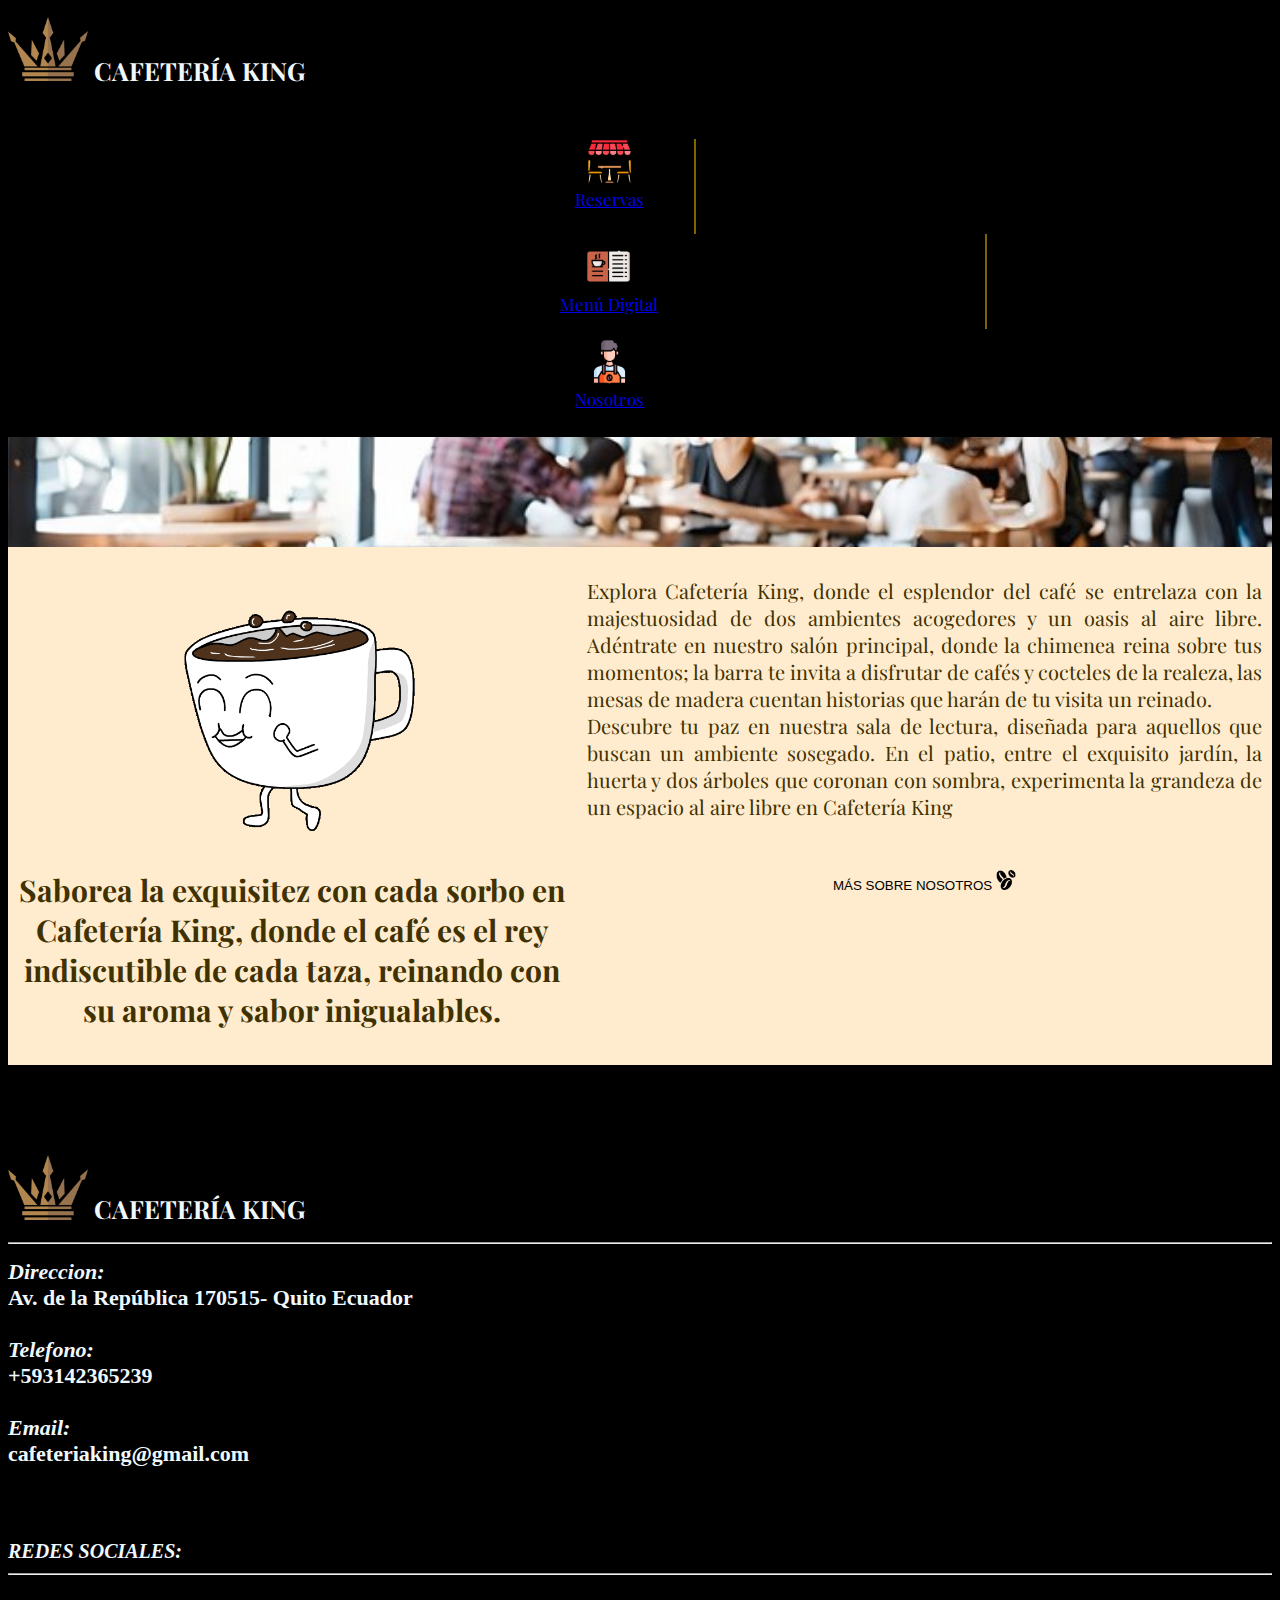
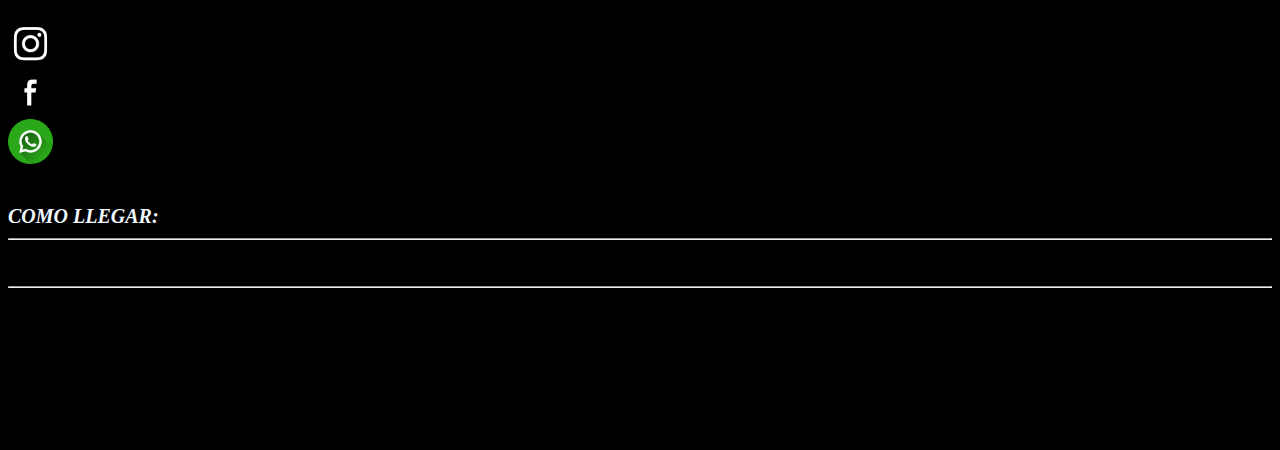
<file: index.html>
<!DOCTYPE html>
<html lang="es">

<head>
    <meta charset="UTF-8">
    <meta name="viewport" content="width=device-width, initial-scale=1.0">
    <link rel="stylesheet" href="css/index.css" />
    <link rel="shortcut icon" href="imagenes/corona.png" type="image/x-icon" />
    <link rel="preconnect" href="https://fonts.googleapis.com" />
    <link rel="preconnect" href="https://fonts.gstatic.com" crossorigin />
    <link href="https://fonts.googleapis.com/css2?family=Playfair+Display:wght@500&family=Rubik+Glitch&display=swap"
        rel="stylesheet" />
    <link href="https://cdn.jsdelivr.net/npm/bootstrap@5.3.2/dist/css/bootstrap.min.css" rel="stylesheet"
        integrity="sha384-T3c6CoIi6uLrA9TneNEoa7RxnatzjcDSCmG1MXxSR1GAsXEV/Dwwykc2MPK8M2HN" crossorigin="anonymous" />
    <title>Cafeteria</title>
</head>

<body style="background-color: black;" >
    <!--------------------------------------Encabezado de la página---------------------------------------------------->
    <!--Barra de navegación-->

    <header>
        <nav class="navbar navbar-expand-lg navbar-dark bg-dark">
            <div class="container-fluid">
                <!-- Logo -->
                <h1 class="cafeteriaKing">
                    <img src="imagenes/corona.png" alt="logo" style="width: 80px;"> CAFETERÍA KING
                </h1>
                <!-- Botón de hamburguesa -->
                <button class="navbar-toggler" type="button" data-bs-toggle="collapse" data-bs-target="#navbarColor02"
                    aria-controls="navbarColor02" aria-expanded="false" aria-label="Toggle navigation">
                    <span class="navbar-toggler-icon"></span>
                </button>
                <!-- Menú de navegación -->
                <div class="collapse navbar-collapse " id="navbarColor02">
                    <ul class="navbar-nav letras container ">
                         <li class="Inicio">
                            
                            <img src="imagenes/reservas.png" alt="reservas" class="barraimagenes">
                            <a class="nav-link letras" href="reservas.html">Reservas</a>
                        </li>
                        <li class="menu">
                            <img src="imagenes/menu.png" alt="menu" class="barraimagenes">
                            <a class="nav-link letras" href="menu.html">Menú Digital</a>
                        </li>
                        <li class="nosotros">
                            <img src="imagenes/nosotros.png" alt="nosotros" class="barraimagenes">
                            <a class="nav-link letras" href="nosotros.html">Nosotros</a>
                        </li>
                    </ul>
                </div>
            </div>
        </nav>
    </header>
    <!----------------------------------------------------------------------------------------------->
    <!--------------------------------------Contenido principal de la página---------------------------------------------------->

    <section>
        <section class="parafondo"
            style="background-image: url(imagenes/perfecto.jpg); background-size: cover; position: relative; background-attachment: fixed; background-repeat: no-repeat;">
            <div><br><br><br></div>
            <div><br><br></div>
            <section>
                <div class="row container contenedor mx-auto">
                    <div class="tarjetaN col-lg-6">
                        <h2 class="container frase" style="text-align: center">
                            <img src="imagenes/cafecorriendo.gif" alt="taza" style="width: 280px;">
                            <br>
                            Saborea la exquisitez con cada sorbo en Cafetería King, donde el café es el rey indiscutible de
                            cada taza, reinando con su aroma y sabor inigualables.
                        </h2>
                    </div>
                    <div class="tarjeta col-lg-6">
                        <p>
                            Explora Cafetería King, donde el esplendor del café se entrelaza con la majestuosidad de dos
                            ambientes acogedores y un oasis al aire libre. Adéntrate en nuestro salón principal, donde la
                            chimenea reina sobre tus momentos; la barra te invita a disfrutar de cafés y cocteles de la
                            realeza, las mesas de madera cuentan historias que harán de tu visita un reinado.
                            <br>Descubre tu paz en nuestra sala de lectura, diseñada para aquellos que buscan un ambiente
                            sosegado. En el patio, entre el exquisito jardín, la huerta y dos árboles que coronan con
                            sombra, experimenta la grandeza de un espacio al aire libre en Cafetería King
                        </p>
                        <a href="nosotros.html" class="nav-link letrasMenu">
                            <h1 style="text-align: center;"><button type="button" class="btn btn-outline-warning">MÁS SOBRE
                                NOSOTROS <img src="imagenes/cafe.png" alt="grano" style="width: 20px;"></button></h1>
                        </a>
                        
                    </div>
                </div>
            </section>

            <div><br><br><br></div>
        </section>
        
    </section>


    <!----------------------------------------------------------------------------------------------->
    <!--------------------------------------Pie de página---------------------------------------------------->
    <footer>
        <div class="container-fluid">
            <div class="row">
                <div class="col-lg-5 col-md-5 col-sm-12">
                    <h1 class="cafeteriaKing"><img src="imagenes/corona.png" alt="logo" style="width: 80px;"> CAFETERÍA
                        KING
                    </h1>
                    <hr>
                    <h1 style="font-size: 22px;color: aliceblue;"><b><i>Direccion:</i> </b><br> Av. de la República
                        170515- Quito Ecuador <br> <br><b><i>Telefono:</i></b><br> +593142365239
                        <br><br><b><i>Email:</i></b><br>cafeteriaking@gmail.com
                    </h1>
                    <p><br></p>
                </div>
                <div class="col-lg-3 col-md-3 col-sm-12">
                    <h1 class="container-fluid direc"><br> <b><i>
                                REDES SOCIALES:
                            </i></b>
                        <hr> <br>
                    </h1>
                    <div class="container">
                    <div class="row">
                        <div class="col-4"><a href="https://www.instagram.com/" class="nav-link letrasMenu">
                            <div><button><img src="imagenes/instagram.png" alt="instagram"
                                style="width: 45px;margin-right: 75px;"></button></div>
                        </a></div>
                        
                        <div class="col-4"><a href="https://www.facebook.com/?locale=es_LA" class="nav-link letrasMenu">
                            <div ><button><img src="imagenes/facebook .png" alt="tiktok"
                                style="width: 45px;margin-right: 75px;"></button></div>
                        </a></div>

                        <div class="col-4"><a href="https://www.whatsapp.com/?lang=es_LA" class="nav-link letrasMenu">
                            <div > <button><img src="imagenes/whatsapp.png" alt="whatsapp"
                                style="width: 45px;margin-right: 75px;"></button></div>
                        </a></div>
                    </div>
                        
                        
                        

                        
                    </div>
                </div>
                <div class="col-lg-4 col-md-4 col-sm-12">
                    <h1 class="container-fluid direc"><br><b><i>COMO LLEGAR:</i></b>
                        <hr> <br>
                    </h1>
                    <hr />
                    <div class="direccion">
                        <iframe
                            src="https://www.google.com/maps/embed?pb=!1m10!1m8!1m3!1d747.2424841333083!2d-78.48599824052049!3d-0.1905786343022911!3m2!1i1024!2i768!4f13.1!5e0!3m2!1ses!2sec!4v1705083872407!5m2!1ses!2sec"
                            width="600" height="450" style="border:0;" allowfullscreen="" loading="lazy"
                            referrerpolicy="no-referrer-when-downgrade"></iframe>
                    </div>
                </div>
            </div>
        </div>
    </footer>
    <!----------------------------------------------------------------------------------------------->
    <script src="https://cdn.jsdelivr.net/npm/bootstrap@5.3.2/dist/js/bootstrap.bundle.min.js"
        integrity="sha384-C6RzsynM9kWDrMNeT87bh95OGNyZPhcTNXj1NW7RuBCsyN/o0jlpcV8Qyq46cDfL"
        crossorigin="anonymous"></script>
</body>

</html>
</file>
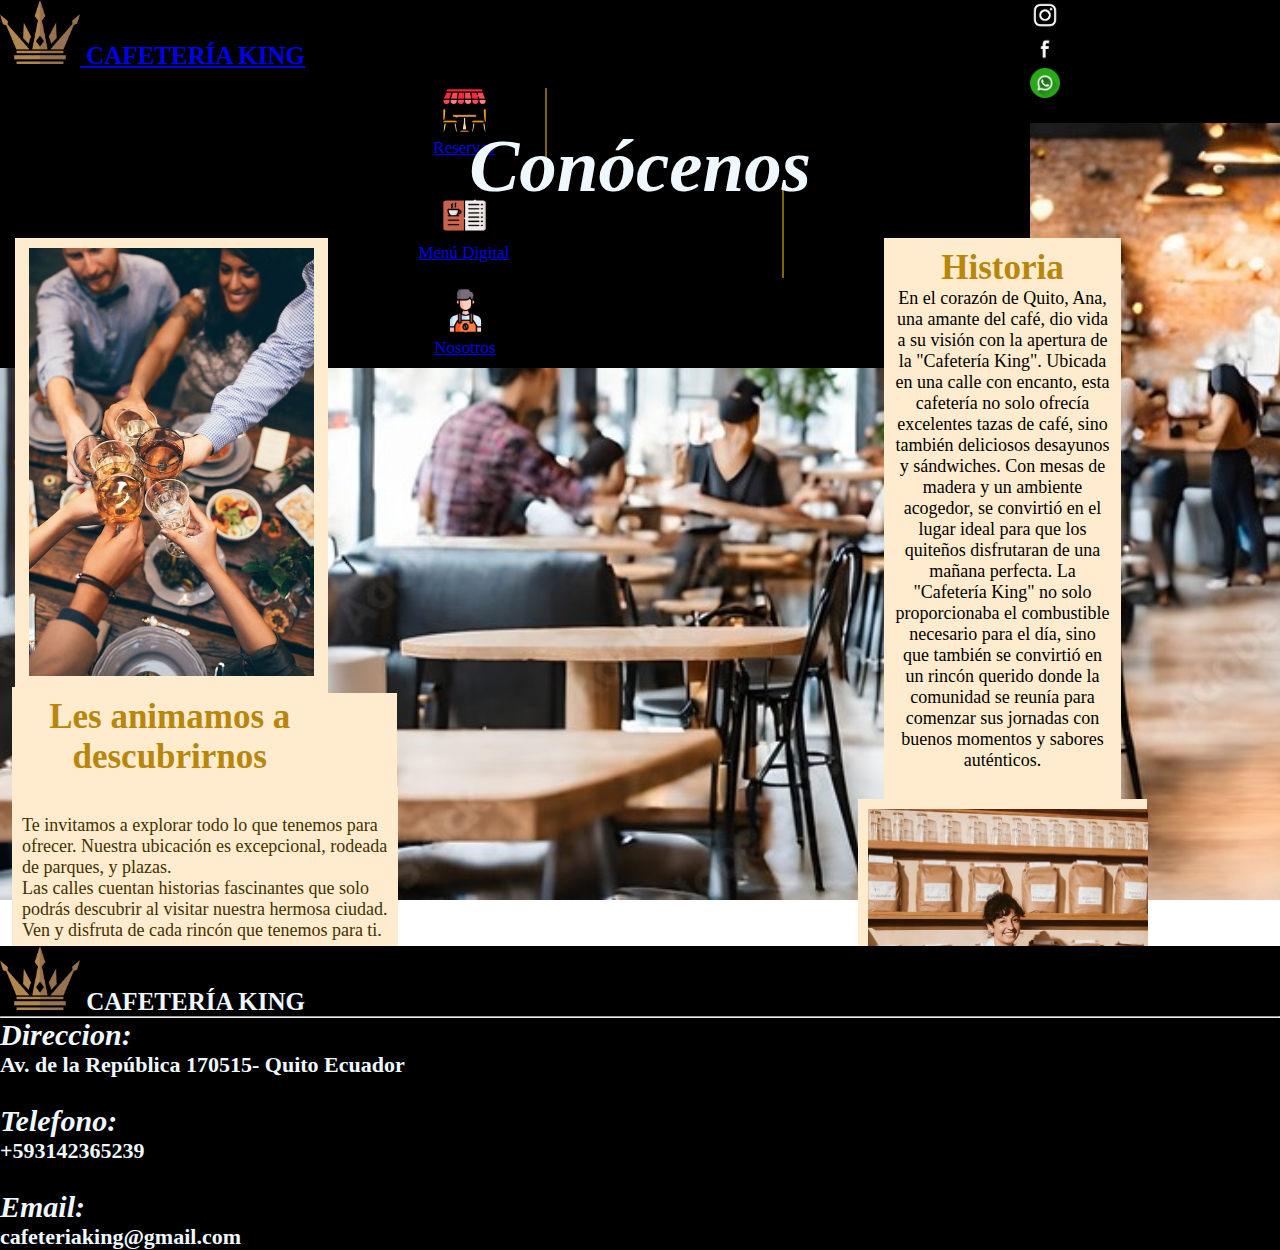
<file: nosotros.html>
<!DOCTYPE html>
<html lang="es">

<head>
    <meta charset="UTF-8">
    <meta name="viewport" content="width=device-width, initial-scale=1.0">
    <link rel="stylesheet" href="css/nosotros.css">
    <link rel="stylesheet" href="css/index.css">
    <link rel="stylesheet" href="css/menu.css">
     <link rel="shortcut icon" href="imagenes/corona.png" type="image/x-icon" />
    <link href="https://cdn.jsdelivr.net/npm/bootstrap@5.3.2/dist/css/bootstrap.min.css" rel="stylesheet"
        integrity="sha384-T3c6CoIi6uLrA9TneNEoa7RxnatzjcDSCmG1MXxSR1GAsXEV/Dwwykc2MPK8M2HN" crossorigin="anonymous" />
    <title>Nosotros</title>
</head>

<body class="grid-container"
    style="background-image: url(imagenes/perfecto.jpg); background-size: cover; position: relative; background-attachment: fixed; background-repeat: no-repeat;">

    <header class="header">
        <nav class="navbar navbar-expand-lg navbar-white bg-white">
            <div class="container-fluid">
                <!-- Logo -->

                <h1 class="cafeteriaKing" style="color: black;">
                    <a class="nav-link" href="index.html"><img src="imagenes/corona.png" alt="logo"
                            style="width: 80px;"> CAFETERÍA KING</a>

                </h1>

                <!-- Botón de hamburguesa -->
                <button class="navbar-toggler" type="button" data-bs-toggle="collapse" data-bs-target="#navbarColor02"
                    aria-controls="navbarColor02" aria-expanded="false" aria-label="Toggle navigation">
                    <span class="navbar-toggler-icon"></span>
                </button>

                <!-- Menú de navegación -->
                <div class="collapse navbar-collapse " id="navbarColor02">
                    <ul class="navbar-nav letras container ">
                        <li class="Inicio">
                            
                            <img src="imagenes/reservas.png" alt="reservas" class="barraimagenes">
                            <a class="nav-link letras" href="reservas.html">Reservas</a>
                        </li>
                        <li class="menu">
                            <img src="imagenes/menu.png" alt="menu" class="barraimagenes">
                            <a class="nav-link letras" href="menu.html">Menú Digital</a>
                        </li>
                        <li class="nosotros">
                            <img src="imagenes/nosotros.png" alt="nosotros" class="barraimagenes">
                            <a class="nav-link letras" href="#">Nosotros</a>
                        </li>
                    </ul>
                </div>
            </div>
        </nav>
    </header>
    <nav class="navbar">
        <div class="container">
            <div class="row">
                <div class="col-4"><a href="https://www.instagram.com/" class="nav-link letrasMenu">
                    <div><button><img src="imagenes/instagram.png" alt="instagram"
                        style="width: 30px;margin-right: 75px;"></button></div>
                </a></div>
                
                <div class="col-4"><a href="https://www.facebook.com/?locale=es_LA" class="nav-link letrasMenu">
                    <div ><button><img src="imagenes/facebook .png" alt="tiktok"
                        style="width: 30px;margin-right: 75px;"></button></div>
                </a></div>

                <div class="col-4"><a href="https://www.whatsapp.com/?lang=es_LA" class="nav-link letrasMenu">
                    <div > <button><img src="imagenes/whatsapp.png" alt="whatsapp"
                        style="width: 30px;margin-right: 75px;"></button></div>
                </a></div>
            </div>
                
                
                

                
            </div>

    </nav>
    <aside class="blanco" style="text-align: center;">
        <h1 style="font-size: 75px;color: aliceblue;"><i>Conócenos</i></h1>
    </aside>
    <aside class="sidebar">

        <section>

            <div class="row container  mx-auto " style="margin: 15px;">
                <div class="tarjetaN col-lg-5">
                    <h2 class="container frase" style="text-align: center ;">
                        <img src="imagenes/conocenos.jpg" alt="taza" style="width: 285px;">
                        <br>

                    </h2>
                </div>

                <div class="tarjeta col-lg-7">

                    <h1 style="font-size: 35px;color: darkgoldenrod;text-align:center ;">Les animamos a descubrirnos</h1>
                    <br>
                    <p style="font-size: 19px;">Te invitamos a explorar todo lo que tenemos para ofrecer. Nuestra
                        ubicación es excepcional,
                        rodeada de parques, y plazas. Las calles
                        cuentan historias fascinantes que solo podrás descubrir al visitar nuestra hermosa ciudad. Ven y
                        disfruta de cada rincón que tenemos para ti.</p>

                </div>
            </div>
        </section>
    </aside>
    <article class="main">
        <div class="row container  mx-auto"
            style="display: flex; flex-direction: column; align-items: center; justify-content: center;text-align: center ;margin: 15px;">
            <div class="tarjetaN col-lg-12" style="text-align: center;">
                <h2 class="container frase" style="font-size: 35px;color: darkgoldenrod;">
                    Historia
                </h2>
                
                <p style="font-size: 18px;color: black;">En el corazón de Quito, Ana, una amante del café, dio vida a su
                    visión con la apertura de la
                    "Cafetería King". Ubicada en una calle con encanto, esta cafetería no solo ofrecía excelentes tazas
                    de café, sino también deliciosos desayunos y sándwiches. Con mesas de madera y un ambiente acogedor,
                    se convirtió en el lugar ideal para que los quiteños disfrutaran de una mañana perfecta. La
                    "Cafetería King" no solo proporcionaba el combustible necesario para el día, sino que también se
                    convirtió en un rincón querido donde la comunidad se reunía para comenzar sus jornadas con buenos
                    momentos y sabores auténticos.</p>
                <br>
            </div>

            <div class="tarjeta col-lg-12" style="text-align: center;">
                <img src="imagenes/fundadora.jpg" alt="taza" style="width: 280px;">
            </div>
        </div>




    </article>
    <aside class="aparte">
<div class="row" style="margin: 12px;">
        <div class="tarjetaN col-lg-4">
            <h1 style="font-size: 35px;color: darkgoldenrod;">Les animamos a descubrirnos</h1>
        </div>

        <div class="tarjeta col-lg-8">


            <br>
            <p style="font-size: 18px;text-align: left;">Te invitamos a explorar todo lo que tenemos para ofrecer. Nuestra
                ubicación es excepcional,
                rodeada de parques, y plazas. <br> Las calles
                cuentan historias fascinantes que solo podrás descubrir al visitar nuestra hermosa ciudad. Ven y
                disfruta de cada rincón que tenemos para ti.</p>

        </div>

    </div>

    </aside>
    <footer class="footer">
        <h1 class="cafeteriaKing"><img src="imagenes/corona.png" alt="logo" style="width: 80px;"> CAFETERÍA
            KING
        </h1>
        <hr>
        <h1 style="font-size: 22px;color: aliceblue;"><b><i>Direccion:</i> </b><br> Av. de la República
            170515- Quito Ecuador <br> <br><b><i>Telefono:</i></b><br> +593142365239
            <br><br><b><i>Email:</i></b><br>cafeteriaking@gmail.com
        </h1>
    </footer>
</body>

</html>
</file>
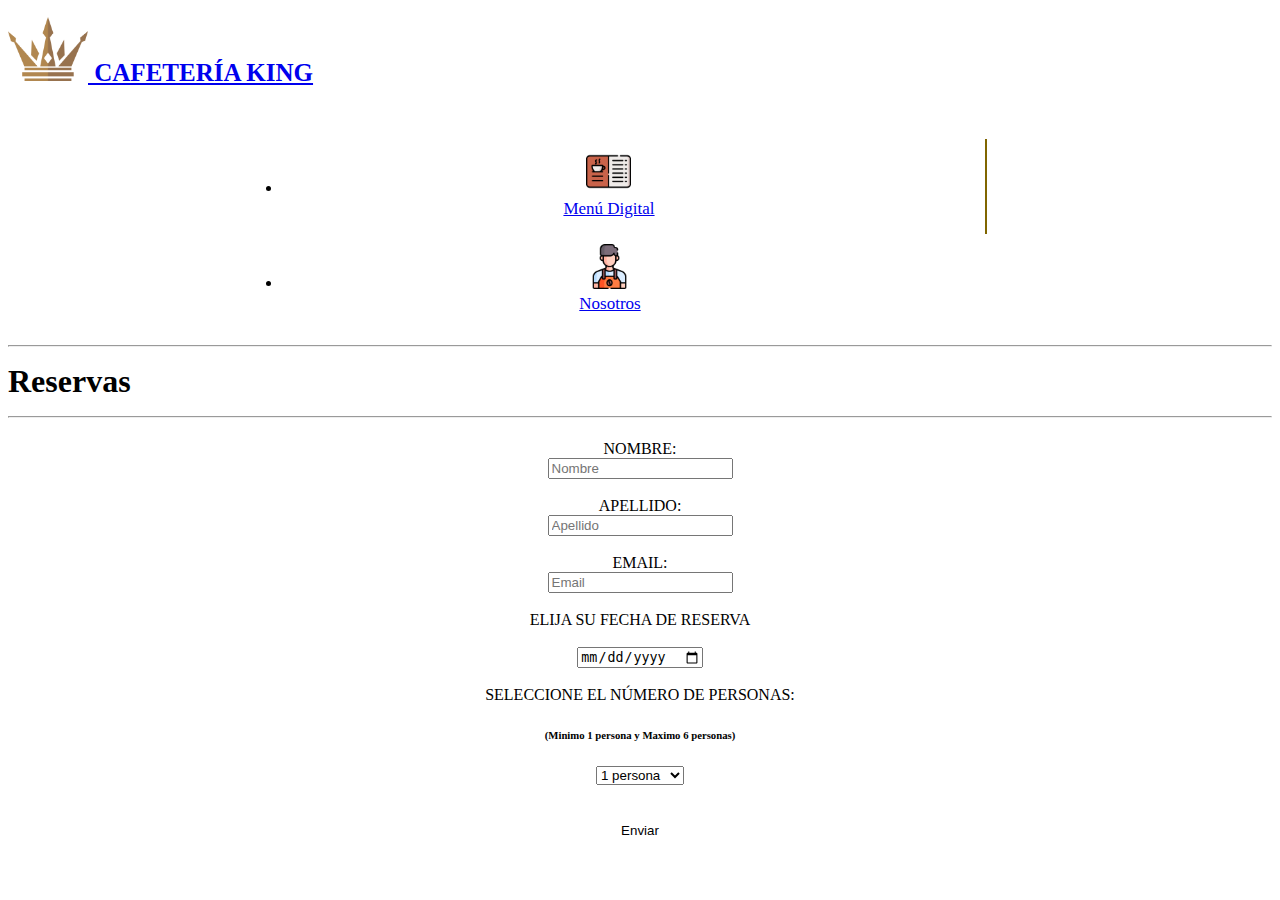
<file: reservas.html>
<!DOCTYPE html>
<html lang="es">
<head>
    <meta charset="UTF-8">
    <meta name="viewport" content="width=device-width, initial-scale=1.0">
    <link rel="stylesheet" href="css/index.css">
    <link rel="stylesheet" href="css/menu.css">
    <link rel="shortcut icon" href="imagenes/corona.png" type="image/x-icon" />
    <link
    href="https://cdn.jsdelivr.net/npm/bootstrap@5.3.2/dist/css/bootstrap.min.css"
    rel="stylesheet"
    integrity="sha384-T3c6CoIi6uLrA9TneNEoa7RxnatzjcDSCmG1MXxSR1GAsXEV/Dwwykc2MPK8M2HN"
    crossorigin="anonymous"
  />
    <title>Reservas</title>
</head>
<body>
  <header>
    <nav class="navbar navbar-expand-lg navbar-white bg-white">
        <div class="container-fluid">
            <!-- Logo -->
            
            <h1 class="cafeteriaKing" style="color: black;">
              <a class="nav-link" href="index.html"><img src="imagenes/corona.png" alt="logo"
                      style="width: 80px;"> CAFETERÍA KING</a>

          </h1>
    
            <!-- Botón de hamburguesa -->
            <button class="navbar-toggler" type="button" data-bs-toggle="collapse" data-bs-target="#navbarColor02" aria-controls="navbarColor02" aria-expanded="false" aria-label="Toggle navigation">
                <span class="navbar-toggler-icon"></span>
            </button>
    
            <!-- Menú de navegación -->
            <div class="collapse navbar-collapse " id="navbarColor02">
                <ul class="navbar-nav letras container ">
                    <li class="menu">
                        <img src="imagenes/menu.png" alt="menu" class="barraimagenes">
                        <a class="nav-link letras" href="menu.html">Menú Digital</a>
                    </li>
                    <li class="nosotros">
                        <img src="imagenes/nosotros.png" alt="nosotros" class="barraimagenes">
                        <a class="nav-link letras" href="nosotros.html">Nosotros</a>
                    </li>
                </ul>
            </div>
        </div>
    </nav>
</header>
    <h1 class="reservare"> <hr> Reservas <hr></h1>

    <div class="reserva" style="color: rgb(0, 0, 0) ;text-align: center;">
        <form action="#">
            <label for="Id-Nombre">NOMBRE: </label>
            <br />
            <input type="text" id="Id-Nombre" name="Nombre" placeholder="Nombre" />
            <br /><br />
            <label for="Id-Apellido">APELLIDO: </label>
            <br />
            <input type="text" id="Id-Apellido" name="Apellido" placeholder="Apellido" />
            <br /><br />
            <label for="Id-email">EMAIL: </label>
            <br />
            <input type="text" id="Id-email" name="email" placeholder="Email" />
            <br /><br />
            <label for="id-fecha">ELIJA SU FECHA DE RESERVA</label>
            <br><br>
            <input type="date" id="id-fecha" name="fecha">
            <br><br>
            <label for="id-personas">SELECCIONE EL NÚMERO DE PERSONAS:</label>
            <h6>(Minimo 1 persona y Maximo 6 personas)</h6>
        
        <select id="id-personas" name="personas">
            <option value="1">1 persona</option>
            <option value="2">2 personas</option>
            <option value="3">3 personas</option>
            <option value="4">4 persona</option>
            <option value="5">5 personas</option>
            <option value="6">6 personas</option>
        </select>
        <br><br><br>
        <!--botones-->
        <div class="d-grid gap-2 col-2 mx-auto">
            <button class="enviar" type="submit">Enviar</button>
            
          </div>
        </form>
    </div>
    <script
    src="https://cdn.jsdelivr.net/npm/bootstrap@5.3.2/dist/js/bootstrap.bundle.min.js"
    integrity="sha384-C6RzsynM9kWDrMNeT87bh95OGNyZPhcTNXj1NW7RuBCsyN/o0jlpcV8Qyq46cDfL"
    crossorigin="anonymous"
  ></script>
</body>
</html>
</file>
<file: css/index.css>
.letras {
    margin-right: 50px;
    font-size: 17px;
    font-family: 'Playfair Display', serif;
    display: flex;
    flex-direction: column;
    align-items: center;
    text-align: center;

}

.frase {
    background-color: blanchedalmond;
    font-family: 'Playfair Display', serif;
    color: #3f3200;
    font-size: 30px;
}

.cafeteriaKing {
    margin-right: 220px;
    font-size: 25px;
    font-family: 'Playfair Display', serif;
    color: aliceblue;

}


.barracontenida {
    display: flex;
    justify-content: space-between;
    margin: 20px;
    color: aliceblue;
    font-family: 'Playfair Display', serif;


}

.navbar-nav.letras>li:not(:last-child) {
    border-right: 2px solid #806600;

    height: 95px;
}

.barraimagenes {
    width: 45px;
    margin-right: 50px;


}

.reservas {
    width: 60%;
    padding: 10px;
    border: none;
    box-sizing: border-box;
    color: black;
    font-family: 'Playfair Display', serif;



}

.menu {
    width: 60%;
    padding: 10px;
    border: none;
    box-sizing: border-box;
    color: black;
    font-family: 'Playfair Display', serif;

}

.nosotros {
    width: 60%;
    padding: 10px;
    border: none;
    box-sizing: border-box;
    color: black;
    font-family: 'Playfair Display', serif;

}

#carouselExampleCaptions {
    width: 1000px;
    width: 86.5%;
    margin-left: auto;
    margin-right: auto;
}

button {

    border: none;
    padding: 0;
    background: none;
    cursor: pointer;

}

.contenedor {
    display: flex;
    justify-content: space-between;
    margin: 20px 0;
    background-color: blanchedalmond;
    color: #806600;
    font-family: 'Playfair Display', serif;
    font-size: 20px;
}

.tarjeta {
    width: 55%;
    padding: 10px;
    border: none;
    box-sizing: border-box;
    background-color: blanchedalmond;
    color: #3f3200;
    font-family: 'Playfair Display', serif;
    text-align: justify;
}

.tarjetaN {
    width: 45%;
    padding: 10px;
    border: none;
    box-sizing: border-box;
    background-color: blanchedalmond;
    color: #806600;
    font-family: 'Playfair Display', serif;
    text-align: center;
}

.direccion {
    width: 1000px;
    height: 100px;
    margin-left: auto;
    margin-right: auto;
    margin-top: 0px;
    /* Ajusta el valor según sea necesario */
}

.direccion iframe {
    width: 400px;
    height: 150px;
    border: 0;
}

.direc {

    color: aliceblue;
    font-size: 20px;

}
</file>
<file: css/nosotros.css>
* {
    box-sizing: border-box;
    margin: 0;
    padding: 0;
    font-family: 'Playfair Display', serif;
}


 body {
        min-height: 100vh;
        padding: 0;
    }

    .grid-container {
        display: grid;
        grid-template-areas:
            "header"
            "navbar"
            "blanco"
            "sidebar"
            "main"
            "aparte"
            "footer"

        ;
        grid-template-rows: 185px 50px 80px auto auto auto auto;
        grid-template-columns: 1fr;
    }

    .header {
        grid-area: header;
        background-color: aliceblue;
    }

    .navbar {
        grid-area: navbar;
        background-color: black;
    }
.blanco{
    grid-area: blanco;
    
}
    .sidebar {
        grid-area: sidebar;

    }

    .main {
        grid-area: main;
        
    }

    .aparte {
        grid-area: aparte;
       
        
    }

    .footer {
        grid-area: footer;
        background-color: black;
    }

    @media (min-width: 768px) {
        .grid-container {
            grid-template-areas:
                "header header"
                "blanco blanco"
                "navbar navbar"
                "sidebar main"
                "sidebar main"
                "aparte aparte"
                "footer footer"
            ;
            grid-template-rows: 86px 150px 100px auto auto 300px auto;
            grid-template-columns: 1fr 1fr;
        }
    }

    @media (min-width: 992px) {
        .grid-container {
            grid-template-areas:
                "header header header navbar "
                "blanco blanco blanco blanco"
                "sidebar sidebar main main"
                "aparte aparte main main"
                "aparte aparte main main"
                "footer footer footer footer";
            grid-template-rows: 123px 100px 452px 250px 21px auto;
            grid-template-columns: 500px auto  auto 250px;
        }
    }
</file>
<file: css/menu.css>
b{
    font-size:30px;
}

/*DISEÑO*/
.palabas {
    font-family: 'Playfair Display', serif;
    text-align: center;
    line-height: 75px;
}
.palbrasC{
    font-size: 40px;
    font-family: 'Playfair Display', serif;
    background-color: darkgoldenrod;
}
.menu {


    text-align: center;
    font-family: 'Playfair Display', serif;
}

.nuestroMenu {
    font-size: 75px;
    color: black;
    font-family: 'Playfair Display', serif;
    text-align: center;
}

/*MENÚ*/

.contenedorM {
    display: grid;
    grid-template-columns: 1fr;

}

.plato {
    margin: 20px;
    display: grid;
    grid-template-columns: 40% 40% 20%;

    border: 0.5px solid #000000;
}

.imagenD {
    width: 150px;

}

.nombreD {
    color: black;
    font-family: 'Playfair Display', serif;

    text-align: center;
}

@media(min-width:766px) {
    
    .contenedorM {
        display: grid;
        grid-template-columns: 1fr 1fr;

    }
}
</file>
